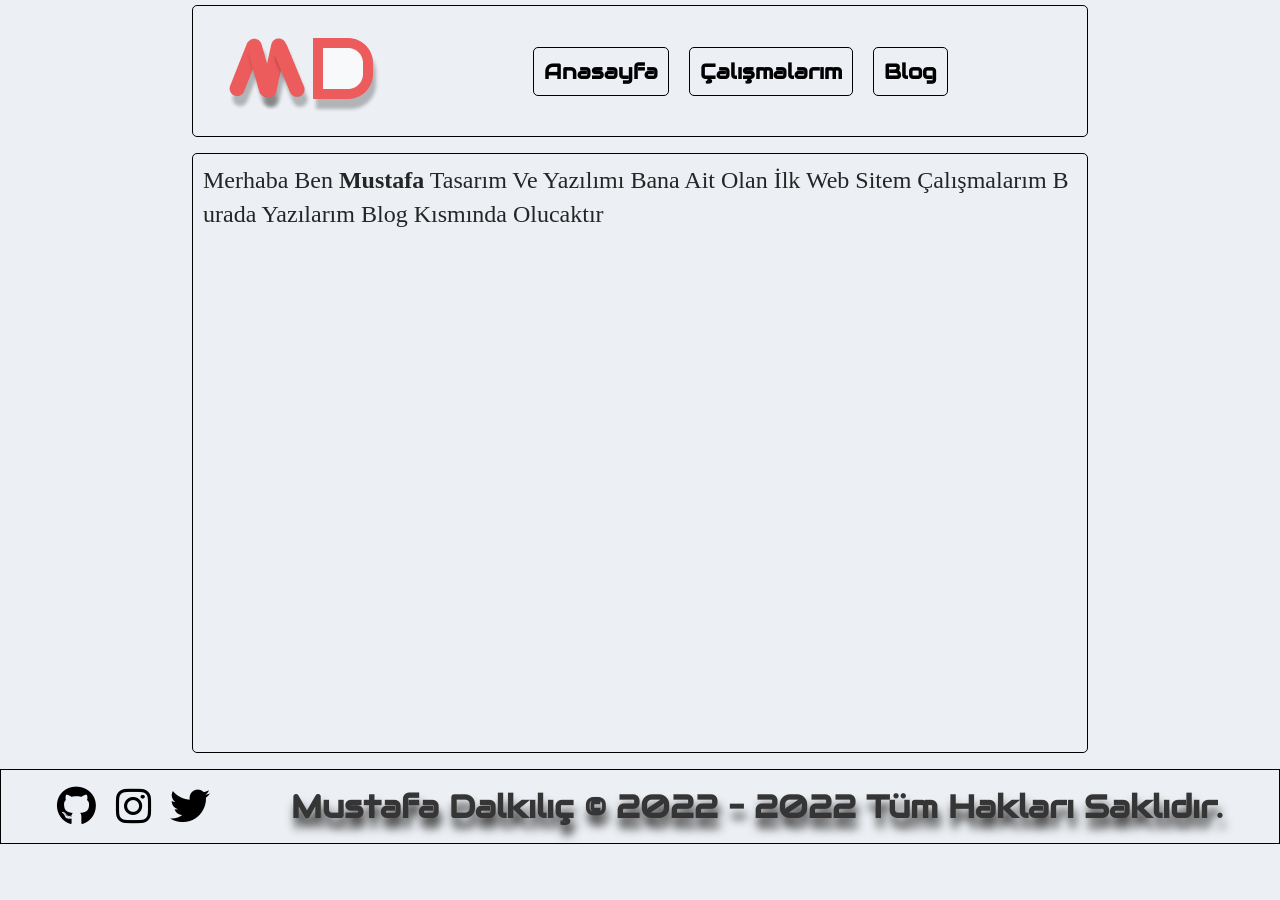
<file: client/index.html>
<html lang="en">
<head>
    <meta charset="UTF-8">
    <meta http-equiv="X-UA-Compatible" content="IE=edge">
    <meta name="viewport" content="width=device-width, initial-scale=1.0">
    <link rel="stylesheet" href="https://cdnjs.cloudflare.com/ajax/libs/font-awesome/6.1.1/css/all.min.css">
    <link rel="preconnect" href="https://fonts.googleapis.com">
    <link rel="preconnect" href="https://fonts.gstatic.com" crossorigin>
    <link href="https://fonts.googleapis.com/css2?family=Audiowide&family=Bungee+Shade&family=Staatliches&display=swap" rel="stylesheet">
    <link rel="stylesheet" href="css/reset.css">
    <link rel="stylesheet" href="css/header/header.css">
    <link rel="stylesheet" href="css/style.css">
    <link rel="stylesheet" href="css/footer/footer.css">
    <title>Document</title>
</head>
<body>
    <header>
        <img src="img/Frame 1.png" alt="Logo">
        <nav>
            <ul>
                <li><a href="">Anasayfa</a></li>
                <li><a href="">Çalışmalarım</a></li>
                <li><a href="./blog/index.html">Blog</a></li>
            </ul>
        </nav>
    </header>

    <main>
        <section>
            <article>Merhaba Ben <b>Mustafa</b> Tasarım Ve Yazılımı Bana Ait Olan İlk Web Sitem Çalışmalarım Burada  Yazılarım Blog Kısmında Olucaktır 
            </article>
        </section>
    </main>

    <footer>
        <ul>
            <li><a href="https://github.com/MustafaD3?tab=repositories"><i class="fa-brands fa-github"></i></a></li>
            <li><a href="https://github.com/MustafaD3?tab=repositories"><i class="fa-brands fa-instagram"></i></a></li>
            <li><a href="https://github.com/MustafaD3?tab=repositories"><i class="fa-brands fa-twitter"></i></a></li>
        </ul>
        <h1 id="copyright">Mustafa Dalkılıç © 2022 – 2022  Tüm Hakları Saklıdır.</h1>
    </footer>
</body>
</html>
</file>
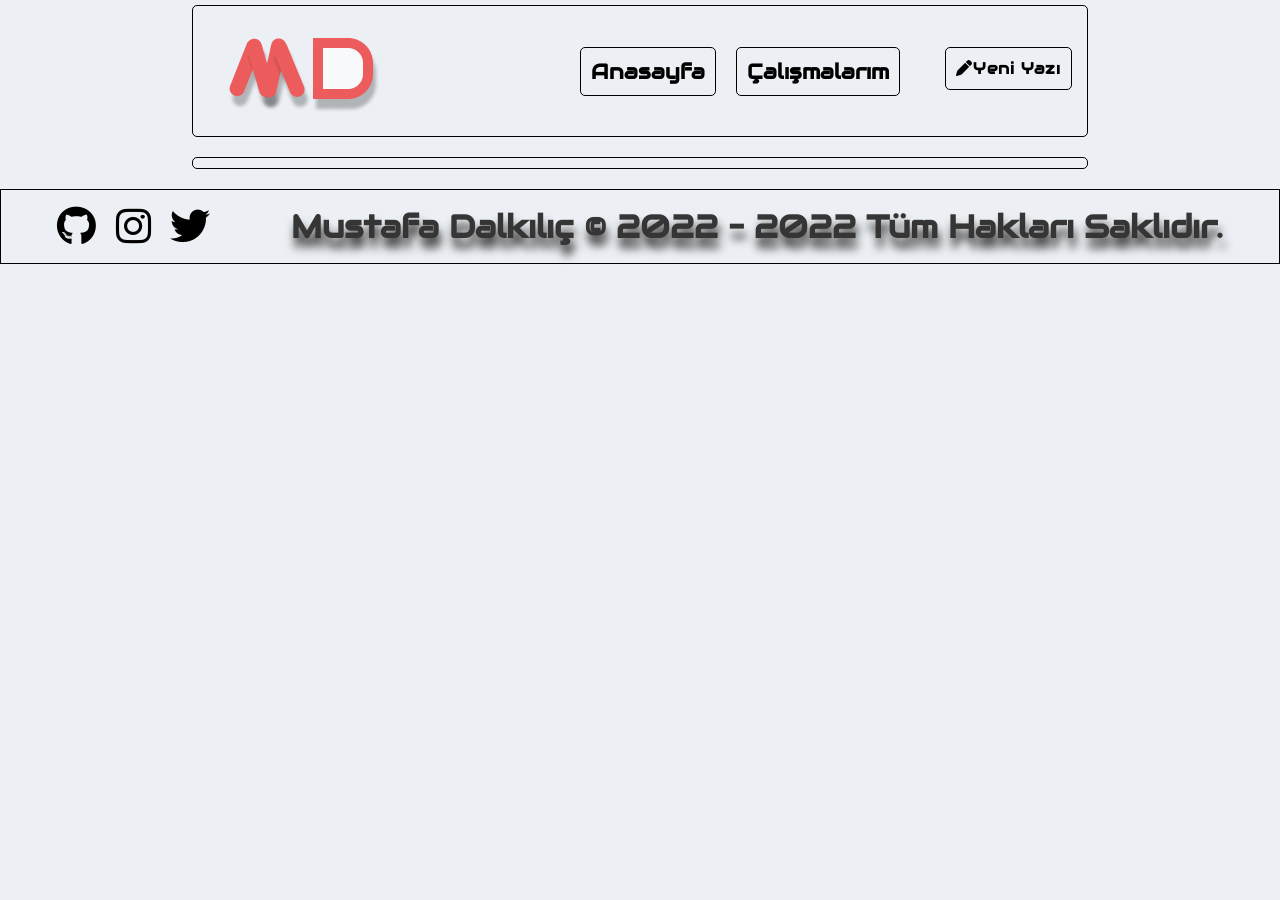
<file: client/blog/index.html>
<html lang="en">
<head>
    
    <meta charset="UTF-8">
    <meta http-equiv="X-UA-Compatible" content="IE=edge">
    <meta name="viewport" content="width=device-width, initial-scale=1.0">
    <link rel="stylesheet" href="https://cdnjs.cloudflare.com/ajax/libs/font-awesome/6.1.1/css/all.min.css">
    <link rel="preconnect" href="https://fonts.googleapis.com">
    <link rel="preconnect" href="https://fonts.gstatic.com" crossorigin>
    <link href="https://fonts.googleapis.com/css2?family=Audiowide&family=Bungee+Shade&family=Staatliches&display=swap" rel="stylesheet">
    <link rel="stylesheet" href="../css/reset.css">
    <link rel="stylesheet" href="../css/header/header.css">
    <link rel="stylesheet" href="../css/blog/blog.css">
    <link rel="stylesheet" href="../css/footer/footer.css">
    <title>Document</title>
</head>
<body>
    <header>
        <img src="../img/Frame 1.png" alt="">
        <nav>
            <ul>
                <li><a href="../index.html">Anasayfa</a></li>
                <li><a href="../index.html">Çalışmalarım</a></li>
                <li id="newPost"><i class="fas fa-pen"></i>Yeni Yazı</li>
            </ul>
        </nav>
    </header>

    <main>
        <ul id="postList">
           
         
        </ul>
    </main>
    <footer>
        <ul>
            <li><a href="https://github.com/MustafaD3?tab=repositories"><i class="fa-brands fa-github"></i></a></li>
            <li><a href="https://github.com/MustafaD3?tab=repositories"><i class="fa-brands fa-instagram"></i></a></li>
            <li><a href="https://github.com/MustafaD3?tab=repositories"><i class="fa-brands fa-twitter"></i></a></li>
        </ul>
        <h1 id="copyright">Mustafa Dalkılıç © 2022 – 2022  Tüm Hakları Saklıdır.</h1>
    </footer>
    <script  src="../js/blog.js"></script>
    <script src="../js/blogButtonBackground.js"></script>
</body>
</html>
</file>
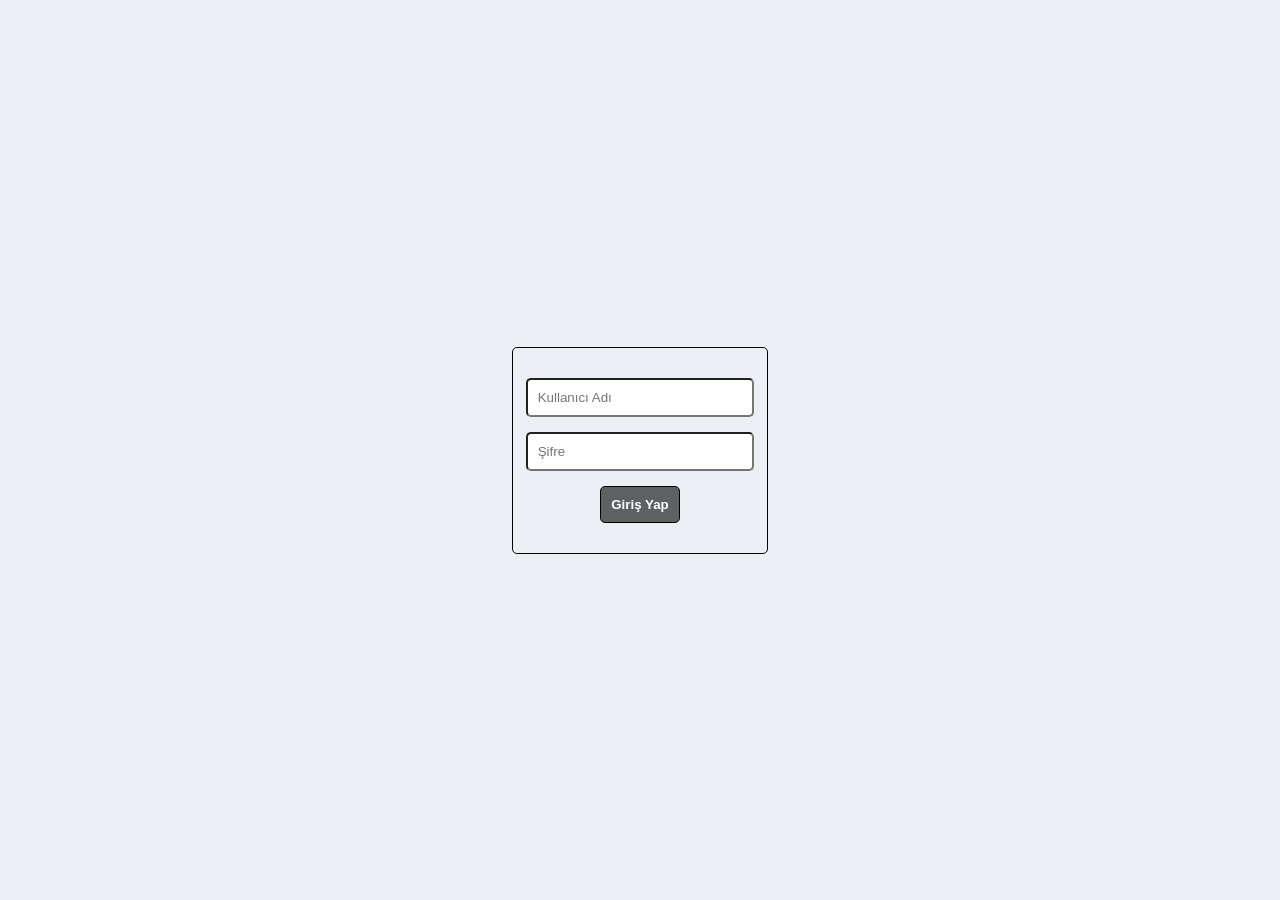
<file: client/login.html>
<html lang="en">
<head>
    <meta charset="UTF-8">
    <meta http-equiv="X-UA-Compatible" content="IE=edge">
    <meta name="viewport" content="width=device-width, initial-scale=1.0">
    <link rel="stylesheet" href="./css/reset.css">
    <link rel="stylesheet" href="./css/login/login.css">
    <title>Document</title>
</head>
<body>
    <form action="">
        <input type="text" id="usernameLogin" placeholder="Kullanıcı Adı">
        <input type="password" id="passwordLogin" placeholder="Şifre">
        <button id="loginButton">Giriş Yap</button>
    </form>
    
    <script type="module" src="./js/login.js"></script>
</body>
</html>
</file>
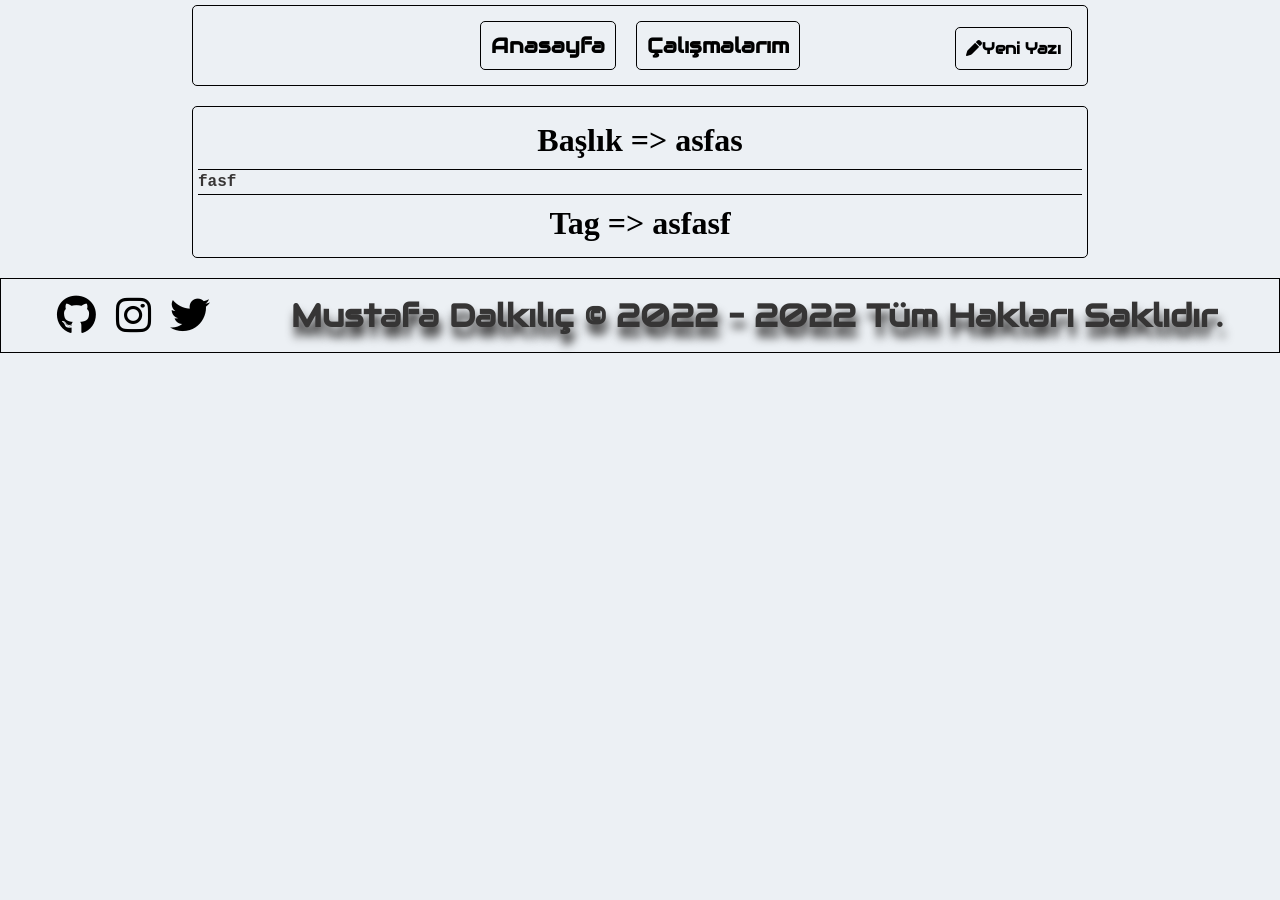
<file: client/blog/post/624babd2aae741030459a822.html>
<html lang="en">
        <head>
            <meta charset="UTF-8">
            <meta http-equiv="X-UA-Compatible" content="IE=edge">
            <meta name="viewport" content="width=device-width, initial-scale=1.0">
            <link rel="stylesheet" href="https://cdnjs.cloudflare.com/ajax/libs/font-awesome/6.1.1/css/all.min.css">
            <link rel="preconnect" href="https://fonts.googleapis.com">
            <link rel="preconnect" href="https://fonts.gstatic.com" crossorigin>
            <link href="https://fonts.googleapis.com/css2?family=Audiowide&family=Bungee+Shade&family=Staatliches&display=swap" rel="stylesheet">
            <link rel="stylesheet" href="../../css/reset.css">
            <link rel="stylesheet" href="../../css/header/header.css">
            <link rel="stylesheet" href="../../css/blog/post/post.css">
            <link rel="stylesheet" href="../../css/footer/footer.css">
            <title>Document</title>
        </head>
        <body>
            <header>
                <nav>
                    <ul>
                        <li><a href="../index.html">Anasayfa</a></li>
                        <li><a href="../index.html">Çalışmalarım</a></li>
                        <li id="newPost"><i class="fas fa-pen"></i>Yeni Yazı</li>
                    </ul>
                </nav>
            </header>
           <main>
        <h1 id="title">Başlık => asfas</h1>
        <article id="content">fasf</article>
        <h1 id="tag">Tag => asfasf</h1>
        </main>
            <footer>
                <ul>
                    <li><a href="https://github.com/MustafaD3?tab=repositories"><i class="fa-brands fa-github"></i></a></li>
                    <li><a href="https://github.com/MustafaD3?tab=repositories"><i class="fa-brands fa-instagram"></i></a></li>
                    <li><a href="https://github.com/MustafaD3?tab=repositories"><i class="fa-brands fa-twitter"></i></a></li>
                </ul>
                <h1 id="copyright">Mustafa Dalkılıç © 2022 – 2022  Tüm Hakları Saklıdır.</h1>
         </footer>
         <script>
            const panelButton = document.getElementById("newPost")
            panelButton.addEventListener("click",()=>{
                window.location.href = "http://127.0.0.1:5500/client/login.html"
            }) 
         </script>
         <script src="../../js/blogButtonBackground.js"></script>
        </body>
        </html>
</file>
<file: client/css/header/header.css>
header {
  margin: 0 auto;
  width: 70%;
  height: auto;
  padding: 15px;
  border: 1px solid black;
  margin-top: 5px;
  border-radius: 5px;
  display: flex;
  justify-content: space-evenly;
  align-items: center;
}
header nav {
  width: 100%;
  height: auto;
}
header nav ul {
  width: 100%;
  height: auto;
  display: flex;
  gap: 20px;
  justify-content: center;
}
header nav ul li {
  padding: 10px;
  border: 1px solid black;
  border-radius: 5px;
}
header nav ul li:hover {
  background-color: #51B6F0;
  transition: 300ms;
}
header nav ul li:hover a {
  color: rgb(255, 255, 255);
  transition: 300ms;
}
header nav ul li a {
  font-weight: bold;
  font-family: audiowide;
  color: black;
  font-size: 1.3em;
}/*# sourceMappingURL=header.css.map */
</file>
<file: client/css/style.css>
main {
  width: 70%;
  height: auto;
  margin: 0 auto;
  border: 1px solid black;
  min-height: 600px;
  margin-top: 1em;
  border-radius: 5px;
}
main section {
  width: 100%;
  height: auto;
}
main section article {
  width: auto;
  height: auto;
  font-family: cursive;
  font-size: x-large;
  padding: 10px;
  word-break: break-all;
  color: rgb(37, 37, 37);
  line-height: 1.4em;
}/*# sourceMappingURL=style.css.map */
</file>
<file: client/css/footer/footer.css>
footer {
  width: 100%;
  height: auto;
  border: 1px solid black;
  margin-top: 1rem;
  padding: 1em;
  display: flex;
  justify-content: space-around;
}
footer ul {
  display: flex;
  gap: 1.2em;
}
footer ul li a i {
  font-size: 2.5em;
  color: black;
}
footer ul li a i:hover {
  color: purple;
}
footer h1 {
  font-family: audiowide;
  color: rgb(54, 53, 53);
  text-shadow: 2px 10px 10px;
}/*# sourceMappingURL=footer.css.map */
</file>
<file: client/css/blog/blog.css>
header nav ul {
  position: relative;
}
header nav ul li:nth-child(3) {
  position: absolute;
  right: 0 !important;
  font-weight: bold;
  font-family: audiowide;
  cursor: pointer;
  letter-spacing: 1px;
}
header nav ul li:nth-child(3):hover {
  color: white;
}

main {
  width: 70%;
  border: 1px solid black;
  margin: 20px auto;
  padding: 5px;
  border-radius: 5px;
}
main #postList {
  display: flex;
  flex-wrap: wrap;
}
main #postList li {
  border: 2px solid black;
  border-left: 1px solid black;
  display: inline-block;
  padding: 5px;
  max-width: 30%;
  min-width: 30%;
  min-height: 300px;
  display: flex;
  align-items: center;
  justify-content: space-around;
  flex-direction: column;
  gap: 20px;
  border-radius: 5px;
  margin: 1.05em;
  cursor: pointer;
  box-shadow: 5px 3px 4px black;
}
main #postList li:active {
  box-shadow: 0px 0px 0px black;
  border-left: 2px solid black;
}
main #postList li .title {
  font-family: cursive;
}
main #postList li .content {
  border: 1px solid black;
  height: auto;
  max-width: 95%;
  min-width: 95%;
  border-radius: 5px;
  padding: 10px;
  max-height: 300px;
  min-height: 300px;
  overflow: auto;
  word-break: break-all;
  font-size: 1.2em;
  font-family: monospace;
}
main #postList li .content::-webkit-scrollbar {
  display: none;
}
main #postList li .tag {
  font-family: cursive;
}/*# sourceMappingURL=blog.css.map */
</file>
<file: client/css/login/login.css>
body {
  display: flex;
  justify-content: center;
  align-items: center;
}
body form {
  display: flex;
  flex-direction: column;
  align-items: center;
  width: 20%;
  border: 1px solid black;
  border-radius: 5px;
  gap: 15px;
  padding: 30px 0px;
}
body form input {
  padding: 10px;
  border-radius: 5px;
  width: 90%;
}
body form button {
  padding: 10px;
  border-radius: 5px;
  border: 1px solid black;
  background-color: rgb(92, 97, 97);
  color: white;
  font-weight: bold;
}
body form button:active {
  position: relative;
  top: 2px;
}/*# sourceMappingURL=login.css.map */
</file>
<file: client/css/blog/post/post.css>
header nav ul {
  position: relative;
}
header nav ul li:nth-child(3) {
  align-self: flex-end;
  position: absolute;
  right: 0;
  font-weight: bold;
  font-family: audiowide;
  cursor: pointer;
}
header nav ul li:nth-child(3):hover {
  color: white;
}

main {
  width: 70%;
  height: auto;
  margin: 20 auto;
  padding: 5px;
  border: 1px solid black;
  border-radius: 5px;
}
main h1 {
  font-weight: bold;
  font-family: cursive;
  text-align: center;
  margin: 10px 0px;
}
main article {
  font-weight: bold;
  font-family: "Courier New", Courier, monospace;
  line-height: 1.5em;
  color: rgb(55, 53, 53);
  border-top: 1px solid black;
  border-bottom: 1px solid black;
}/*# sourceMappingURL=post.css.map */
</file>
